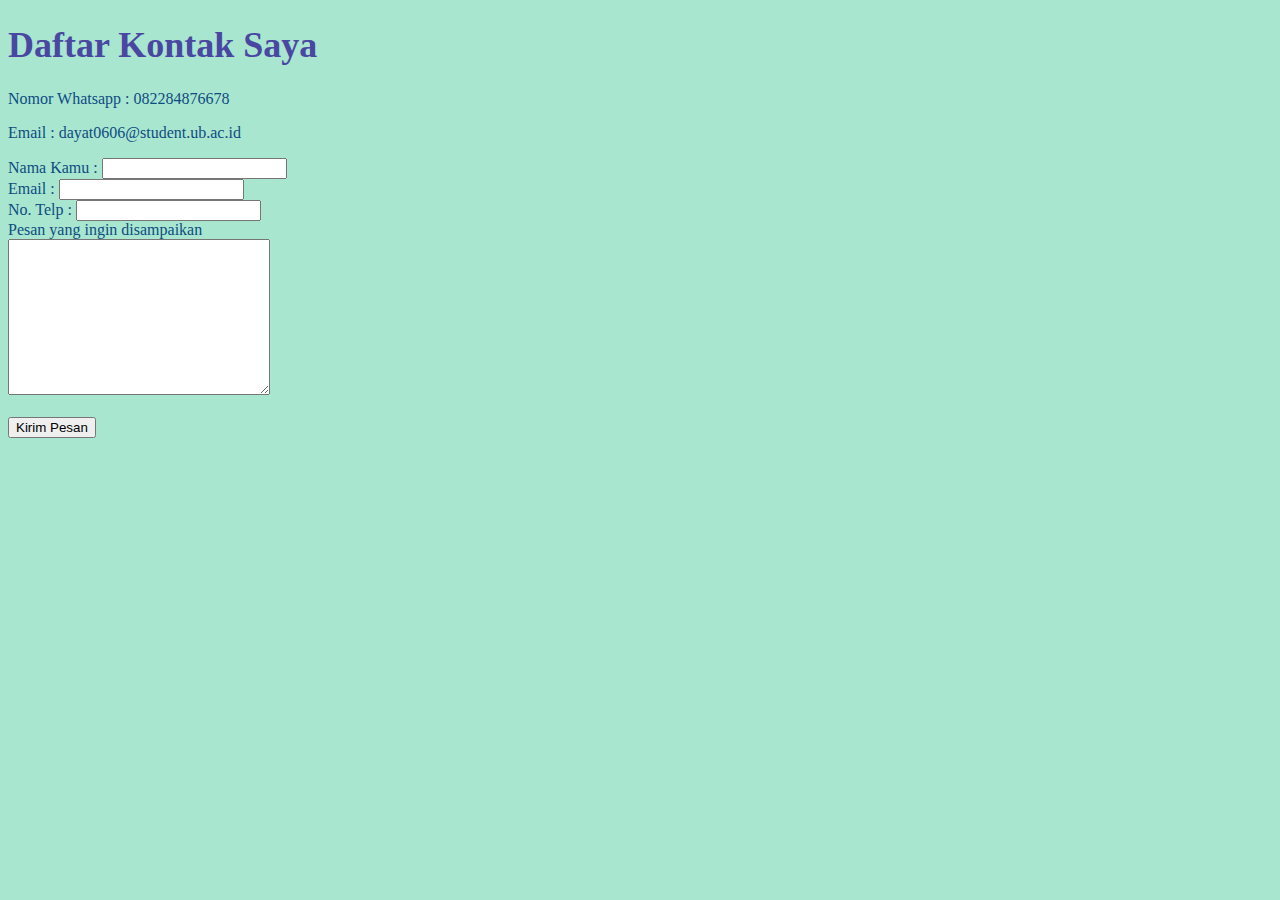
<file: Hubungi Saya.html>
<!DOCTYPE html>
<html>
<head>
	<meta charset="utf-8">
	<title>Hubungi Saya</title>
	<link rel="stylesheet" type="text/css" href="style.css">
</head>

<body class="class1">
	<h1 id="header">Daftar Kontak Saya</h1>
	<p>Nomor Whatsapp : 082284876678</p>
	<p>Email : dayat0606@student.ub.ac.id</p>

	<form class="" action="l" method="post" enctype="text/plain">
		<label>Nama Kamu : </label>
		<input type="text" name="Nama Kamu" value=""><br>
		<label>Email : </label>
		<input type="Email" name="Email Kamu" value=""><br>
		<label>No. Telp :</label>
		<input type="text" name="Nomor Kamu" value=""><br>
		<label>Pesan yang ingin disampaikan</label><br>
		<textarea name="name" rows="10" cols="30"></textarea><br><br>
		<input type="submit" name="" value="Kirim Pesan">

	</form>

</body>
</html>
</file>
<file: style.css>
body{
	background-color: #fff3cd;
}

hr{
	border-style: none;
	border-top-style: dotted;
	border-color: #0779e4;
	border-width: 5px;
	background-color: none;
}

h1{
	font-family: sans-serif;
}

h2{
	font-family: sans-serif;
}

.class1{
		background-color: #a8e6cf;
		font-family: cursive; 
		font-size: 16px;
		color: #0f4c81;

}

.class2{
	background-color: #f6eec7;
	font-family: monospace;
	font-size: 16px;
	color: #4f3961;
}


#header{
  	color: #4a47a3;
  	font-family: Impact, fantasy;
  	font-size: 36px;
}
</file>
